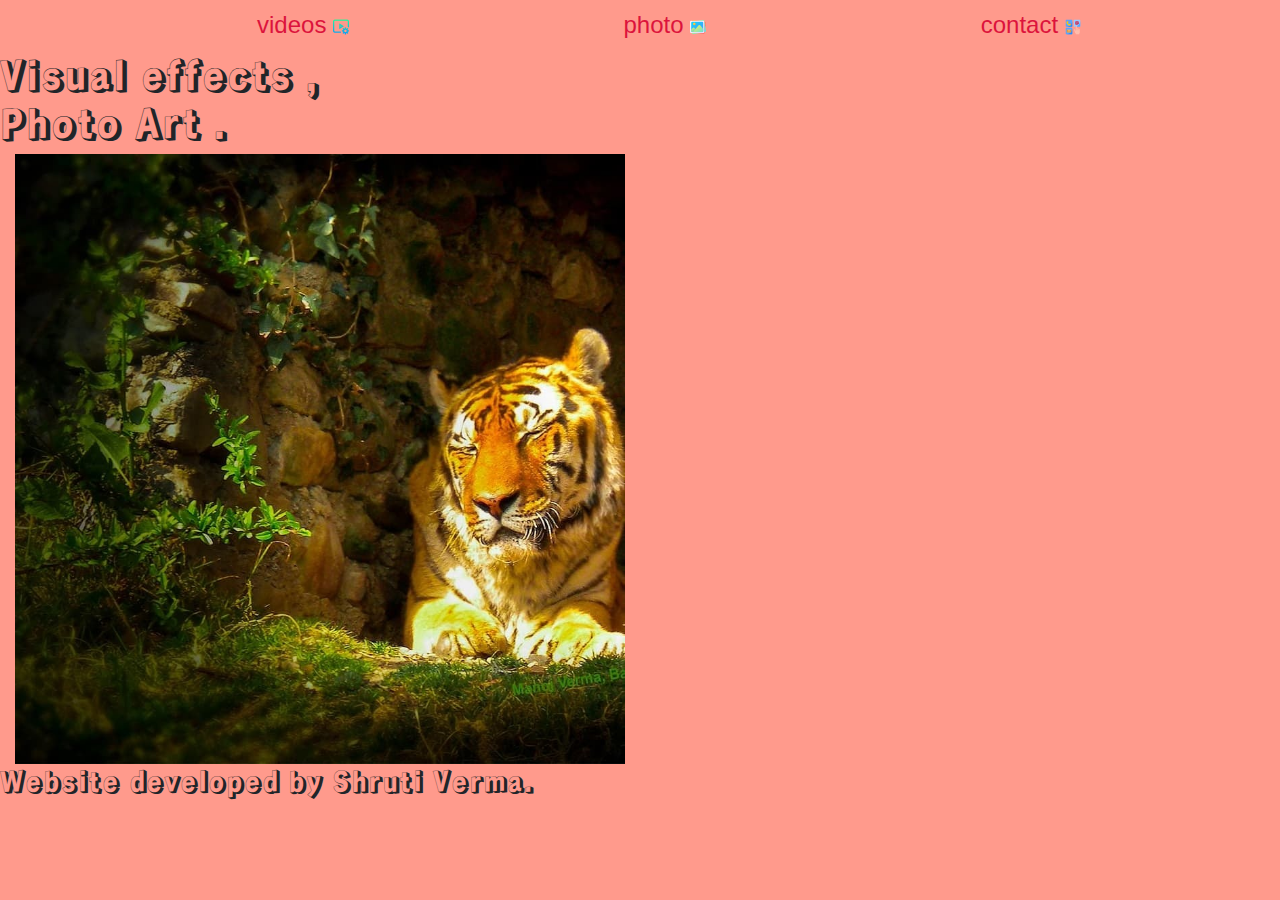
<file: index.html>
<!DOCTYPE html>
<html lang="en">
<head>
    <meta charset="UTF-8">
    <meta http-equiv="X-UA-Compatible" content="IE=edge">
    <meta name="viewport" content="width=device-width, initial-scale=1.0">
    <title>VFX</title>
    <link rel="preconnect" href="https://fonts.googleapis.com">
<link rel="preconnect" href="https://fonts.gstatic.com" crossorigin>
<link href="https://fonts.googleapis.com/css2?family=Rampart+One&display=swap" rel="stylesheet">

    <link rel="stylesheet" href="https://maxcdn.bootstrapcdn.com/bootstrap/4.0.0/css/bootstrap.min.css" integrity="sha384-Gn5384xqQ1aoWXA+058RXPxPg6fy4IWvTNh0E263XmFcJlSAwiGgFAW/dAiS6JXm" crossorigin="anonymous">
    <link rel="stylesheet" href="css\style2.css">



</head>
<body>
   


    <a href="video.html" class="btn ">videos <img src="css\png\001-video.png" alt=""></a>
    <a href="photo.html" class="btn ">photo <img src="css\png\003-picture.png" alt=""></a>
    <a href="contact.html" class="btn ">contact <img src="css\png\004-communicate.png" alt=""></a>


    <div class="div1"> <h1>  Visual effects ,
            <br> Photo Art  .</h1>
         </div>
    
                <img  src="css\2825.jpg" class="  col-lg-12 col-md-12 col-sm-12 mainimg" alt="Real Tiger ">

                <h3>Website developed by Shruti Verma.</h3>
            </body>
</html>
</file>
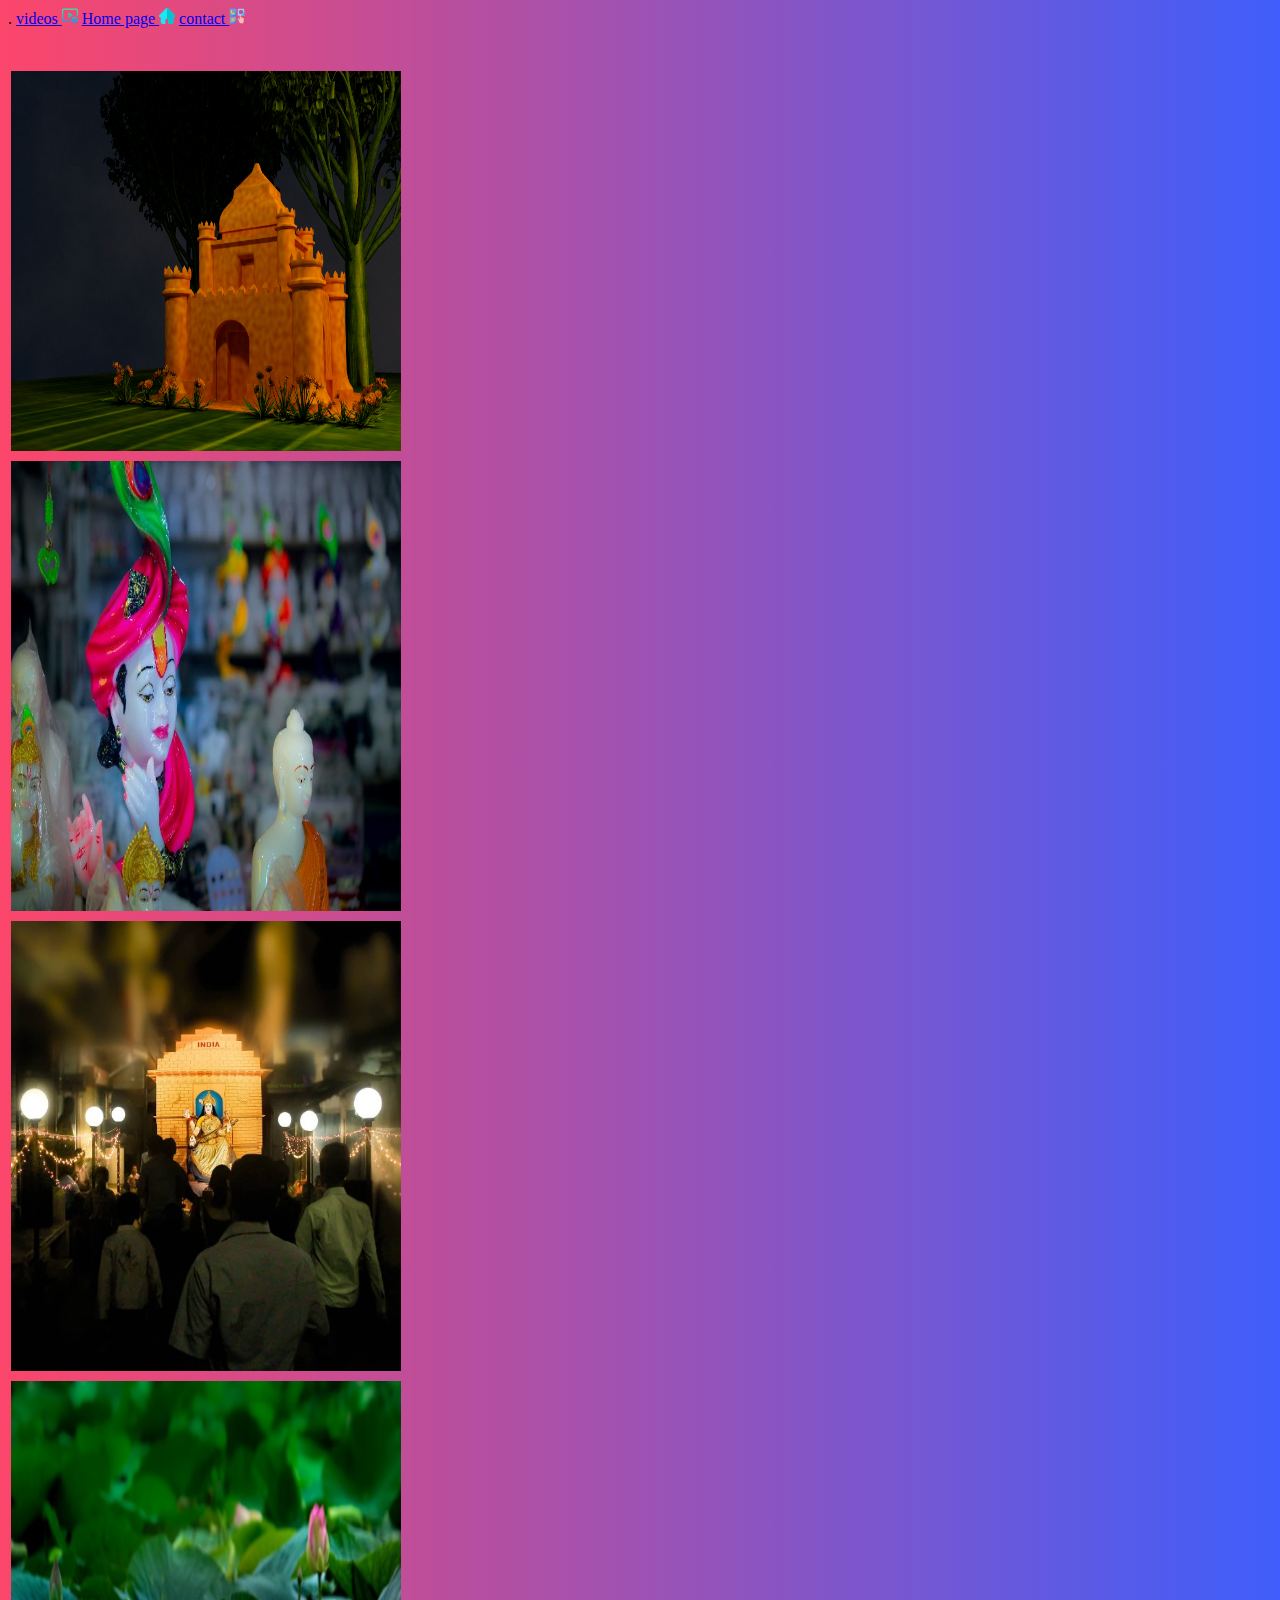
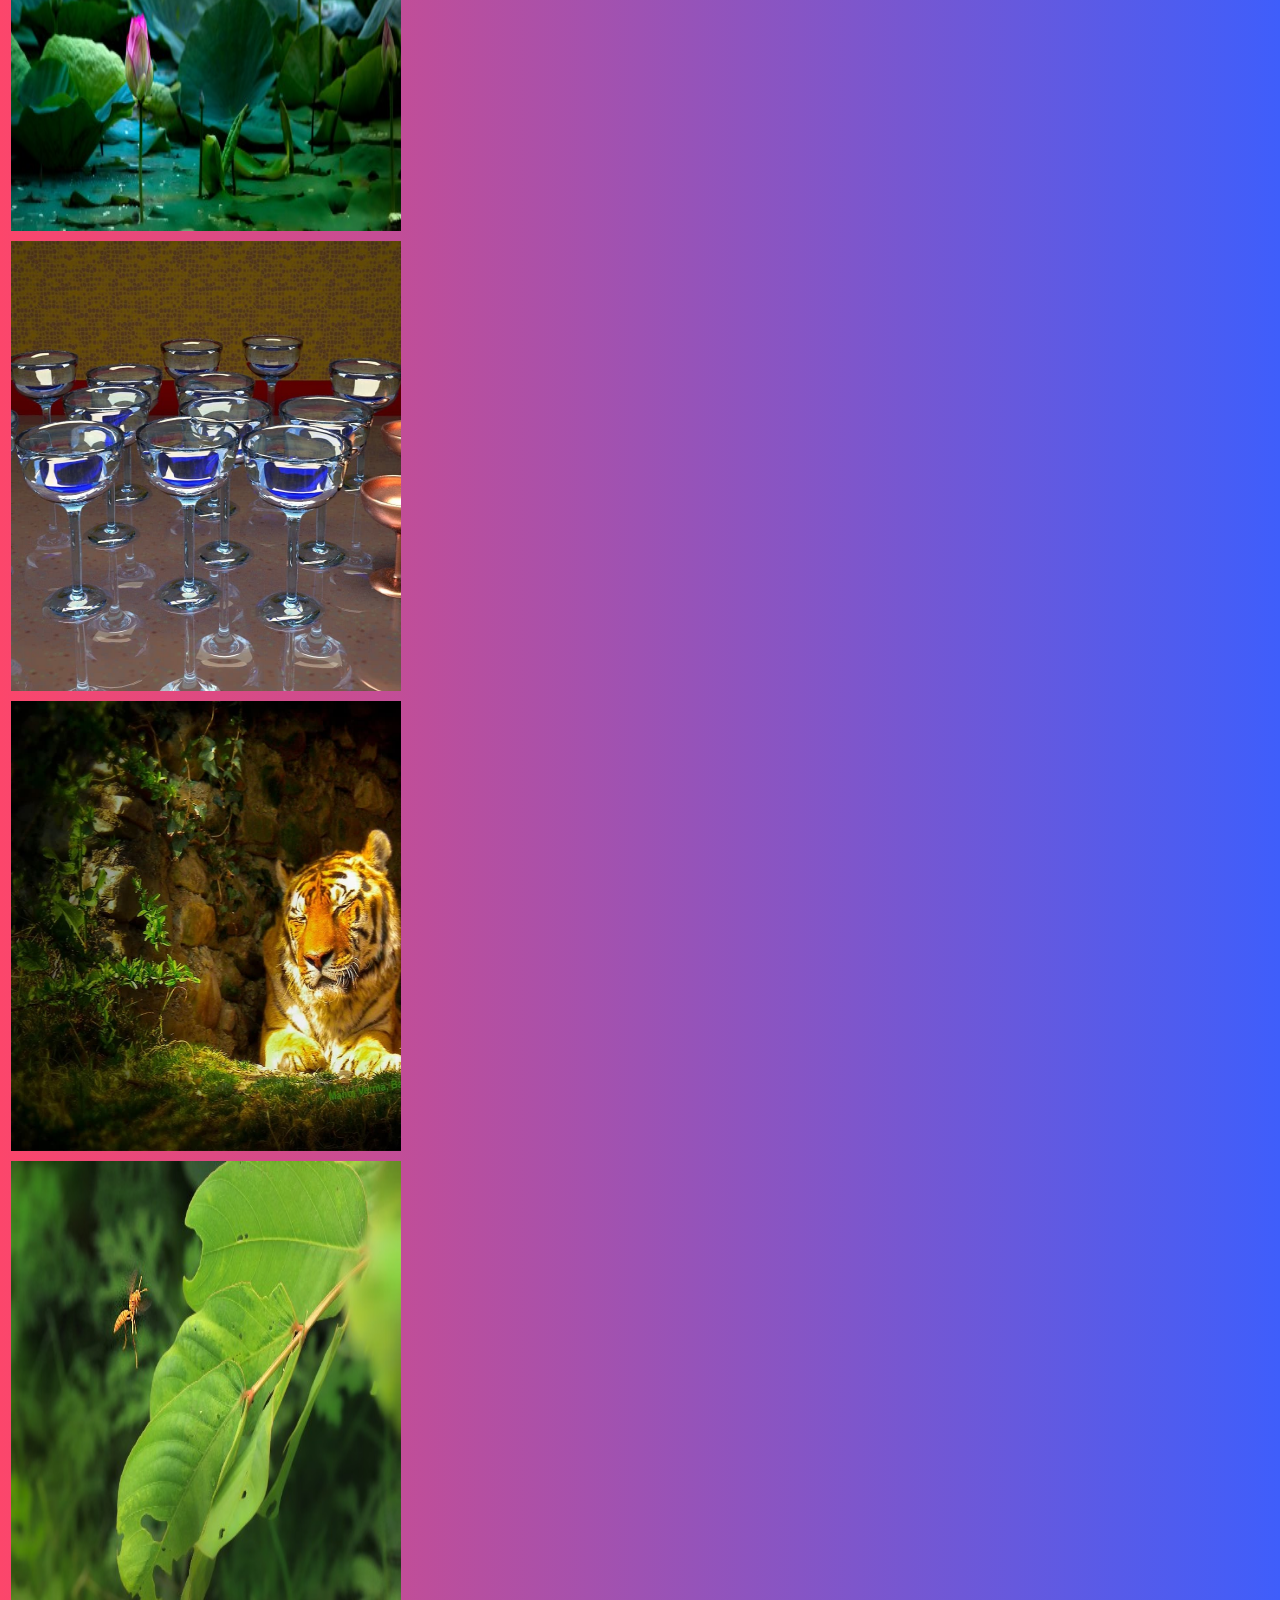
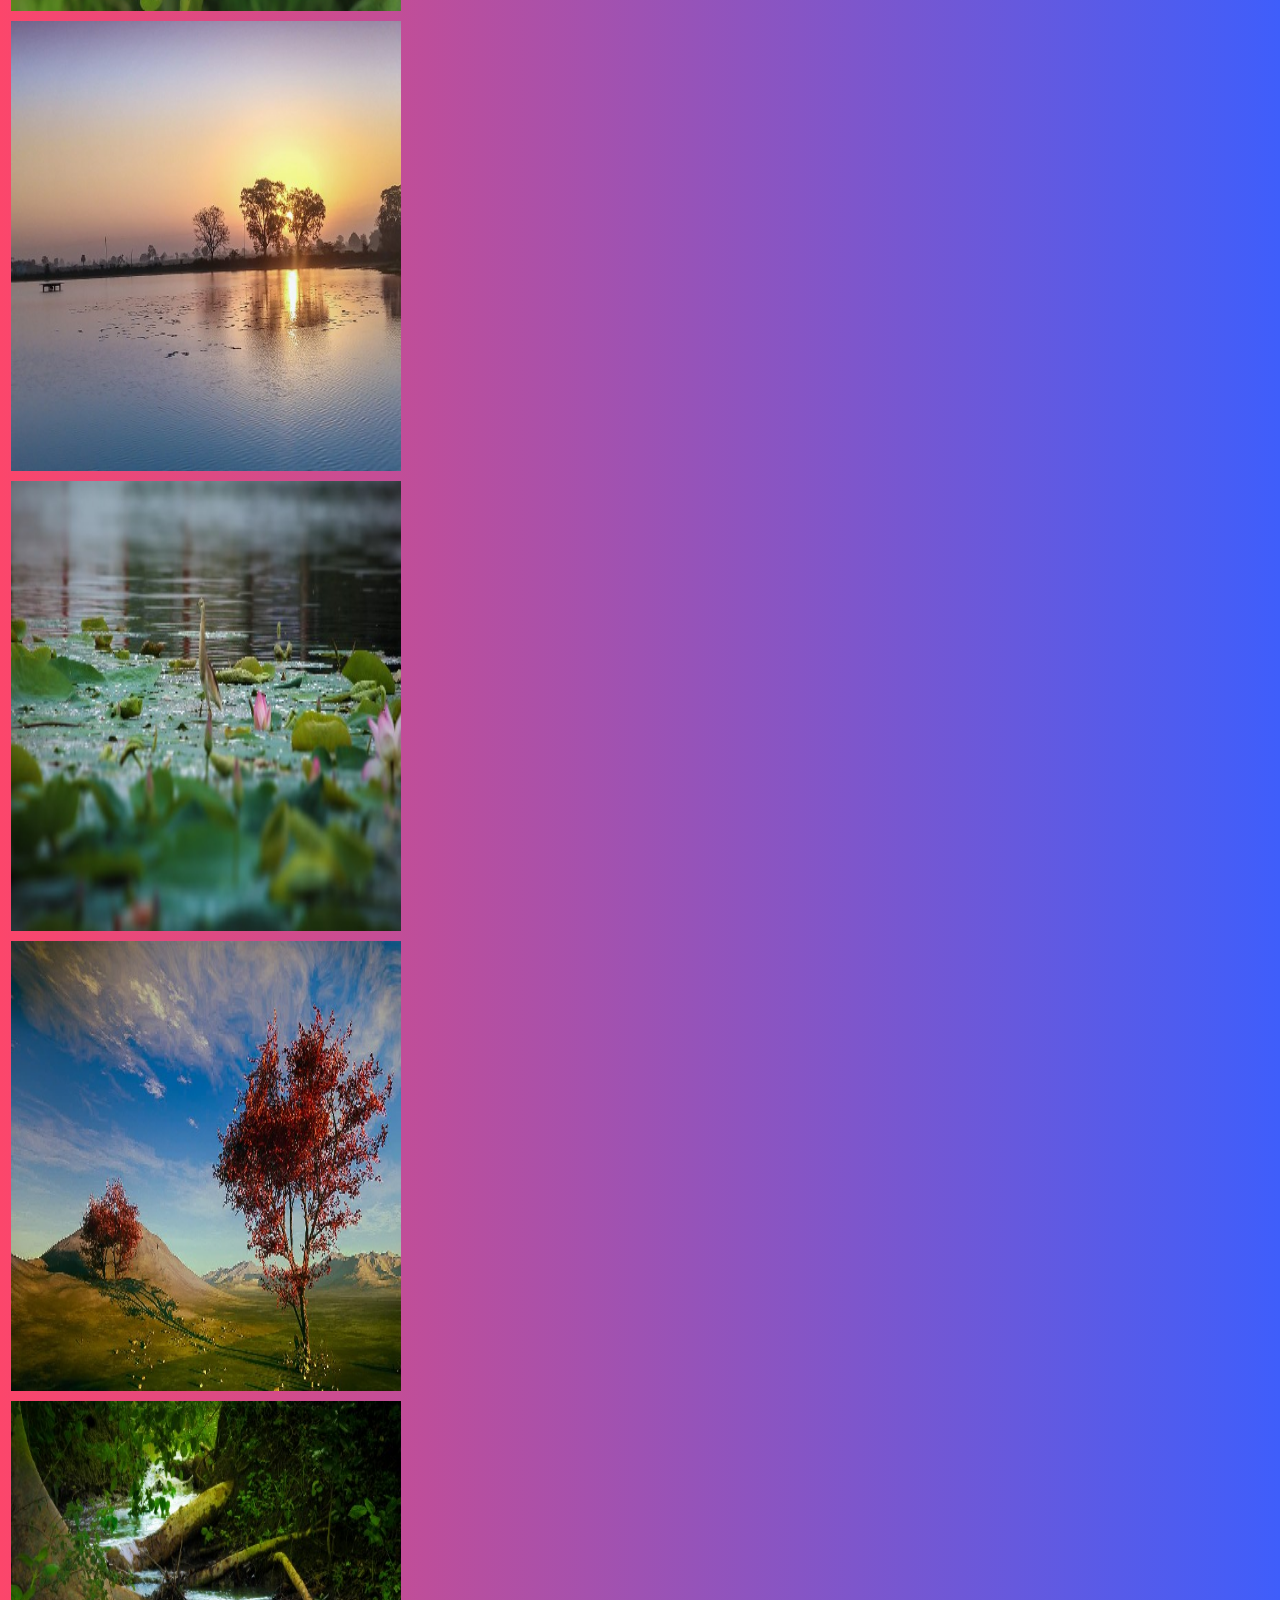
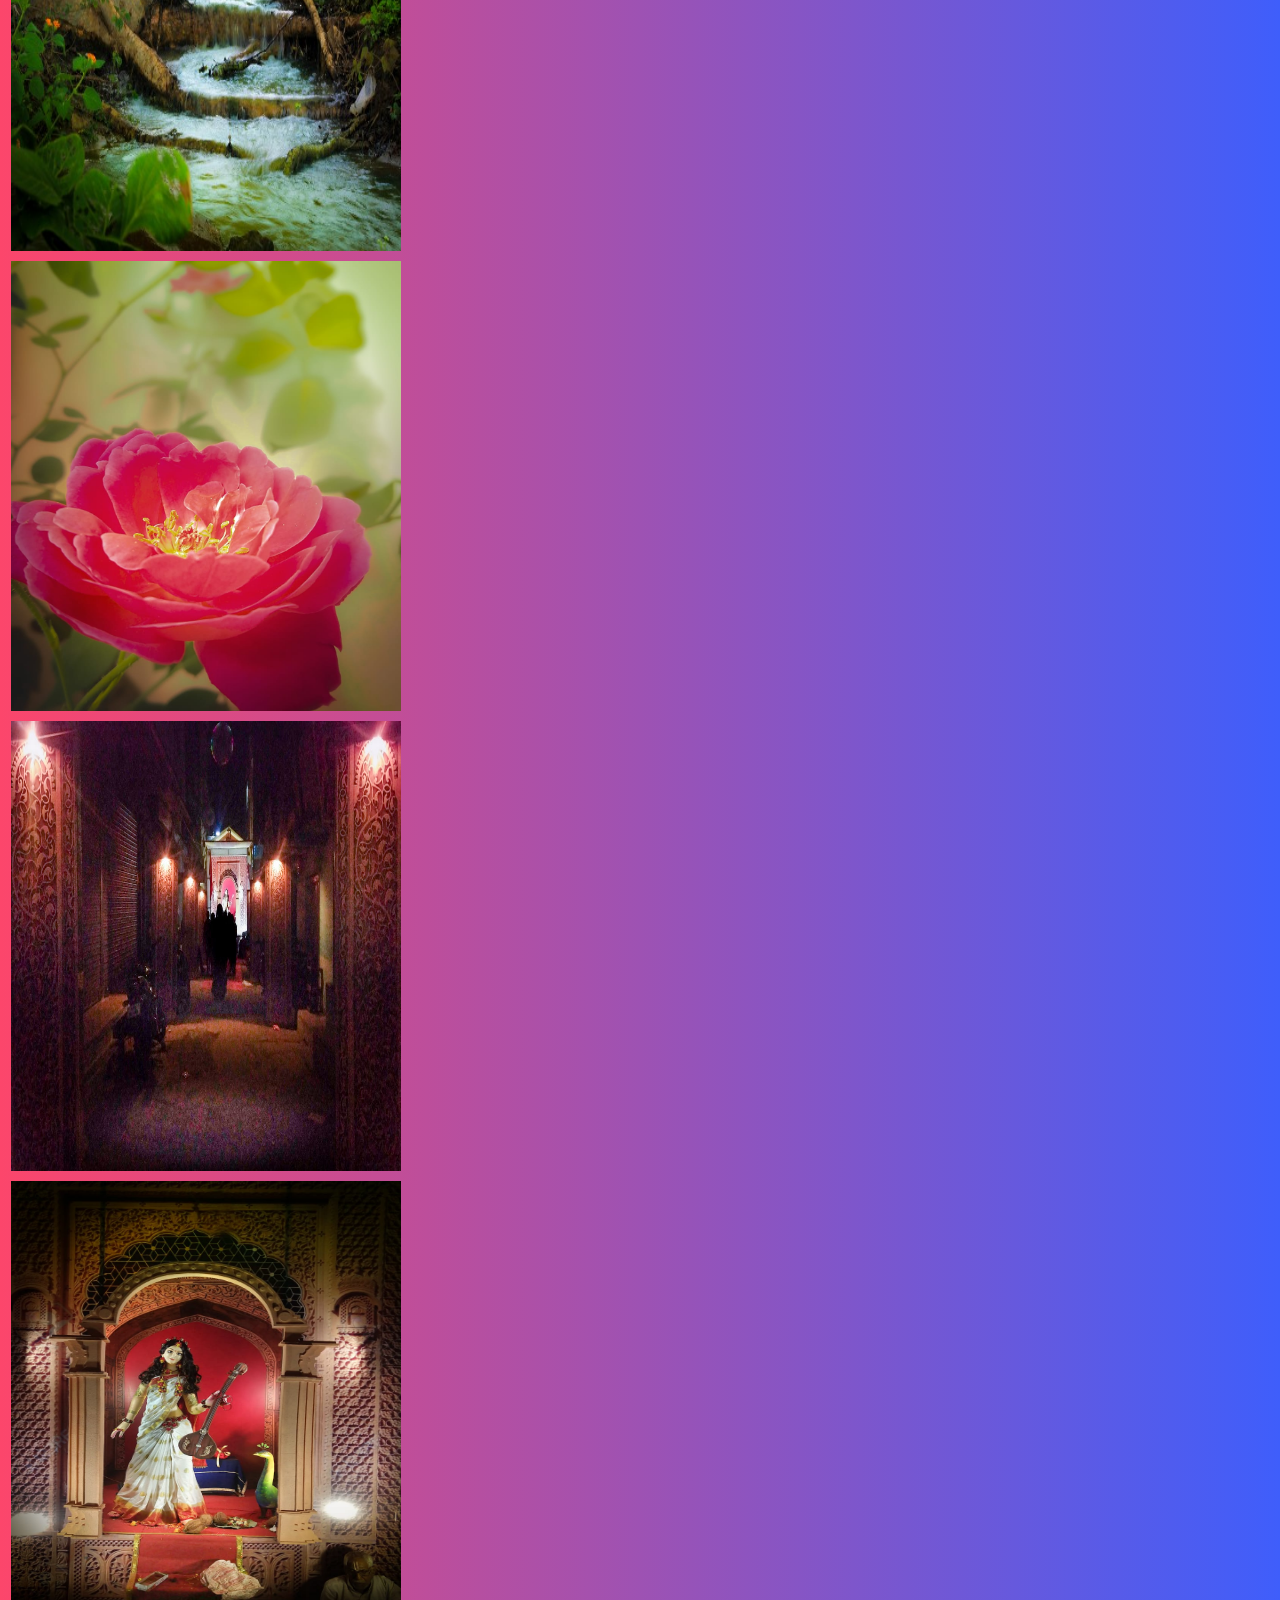
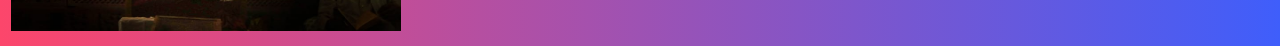
<file: photo.html>
<!DOCTYPE html>
<html lang="en">
<head>
    <meta charset="UTF-8">
    <meta http-equiv="X-UA-Compatible" content="IE=edge">
    <meta name="viewport" content="width=device-width, initial-scale=1.0">
    <title>Photo</title>
    <link rel="stylesheet" href="css\style.css">
    <link href="https://cdn.jsdelivr.net/npm/bootstrap@5.0.2/dist/css/bootstrap.min.css" rel="stylesheet" integrity="sha384-EVSTQN3/azprG1Anm3QDgpJLIm9Nao0Yz1ztcQTwFspd3yD65VohhpuuCOmLASjC" crossorigin="anonymous">.
    <script src="https://cdn.jsdelivr.net/npm/bootstrap@5.0.2/dist/js/bootstrap.bundle.min.js" integrity="sha384-MrcW6ZMFYlzcLA8Nl+NtUVF0sA7MsXsP1UyJoMp4YLEuNSfAP+JcXn/tWtIaxVXM" crossorigin="anonymous"></script>

</head>
<body>
  <a href="video.html" class="btn ">videos <img src="css\png\001-video.png" alt=""></a>
  <a href="index.html" class="btn ">Home page <img src="css\png\002-home.png" alt=""></a>
  <a href="contact.html" class="btn ">contact <img src="css\png\004-communicate.png" alt=""></a>
    <div class="row">
        <div class="col-lg-4 col-md-6 col-sm-12">
        <img   width="390" height="380"  src="css\1.jpg" alt="fort">
          </div>
          <div class="col-lg-4 col-md-6 col-sm-12">
          <img  width="390" height="450" src="css\2757.jpg" alt="Krishna">
            </div>
      
      
                <div class="col-lg-4 col-md-6 col-sm-12">
                <img  width="390" height="450" src="css\2762.jpg" alt="swarswati ji">
                  </div>
                  
      
                        <div class="col-lg-4 col-md-6 col-sm-12">
                        <img   width="390" height="450" src="css\2767.jpg" alt="">
                          </div>
                          <div class="col-lg-4 col-md-6 col-sm-12">
                          <img  width="390" height="450" src="css\2792.jpg" alt="">
                            </div>
                            <div class="col-lg-4 col-md-6 col-sm-12">
                            <img width="390" height="450" src="css\2825.jpg" alt="">
      </div>
                                <div class="col-lg-4 col-md-6 col-sm-12">
                                <img  width="390" height="450"src="css\2827.jpg" alt="">
                                  </div>
                                  <div class="col-lg-4 col-md-6 col-sm-12">
                                  <img  width="390" height="450"src="css\2828.jpg" alt="">
                                    </div>
                                    <div class="col-lg-4 col-md-6 col-sm-12">
                                    <img width="390" height="450"  src="css\2829.jpg" alt="">
      </div>
                                        <div class="col-lg-4 col-md-6 col-sm-12">
                                        <img width="390" height="450" src="css\2830.jpg" alt="">
                                          </div>
                                          <div class="col-lg-4 col-md-6 col-sm-12">
                                          <img width="390" height="450" src="css\2831.jpg" alt="">
                                            </div>
      
                                                <div class="col-lg-4 col-md-6 col-sm-12">
                                                <img width="390" height="450"  src="css\IMG-20200427-WA0003.jpg" alt="">
                                                  </div>
      
                                                    <div class="col-lg-4 col-md-6 col-sm-12">
                                                    <img width="390" height="450"  src="css\IMG-20201024-WA0008.jpg" alt="">
                                                      </div>
      
                                                      <div class="col-lg-4 col-md-6 col-sm-12">
                                                      <img width="390" height="450"  src="css\IMG-20201024-WA0009.jpg" alt="">
                                                        </div>
      
                                                      
      
</div>      
</body>
</html>
</file>
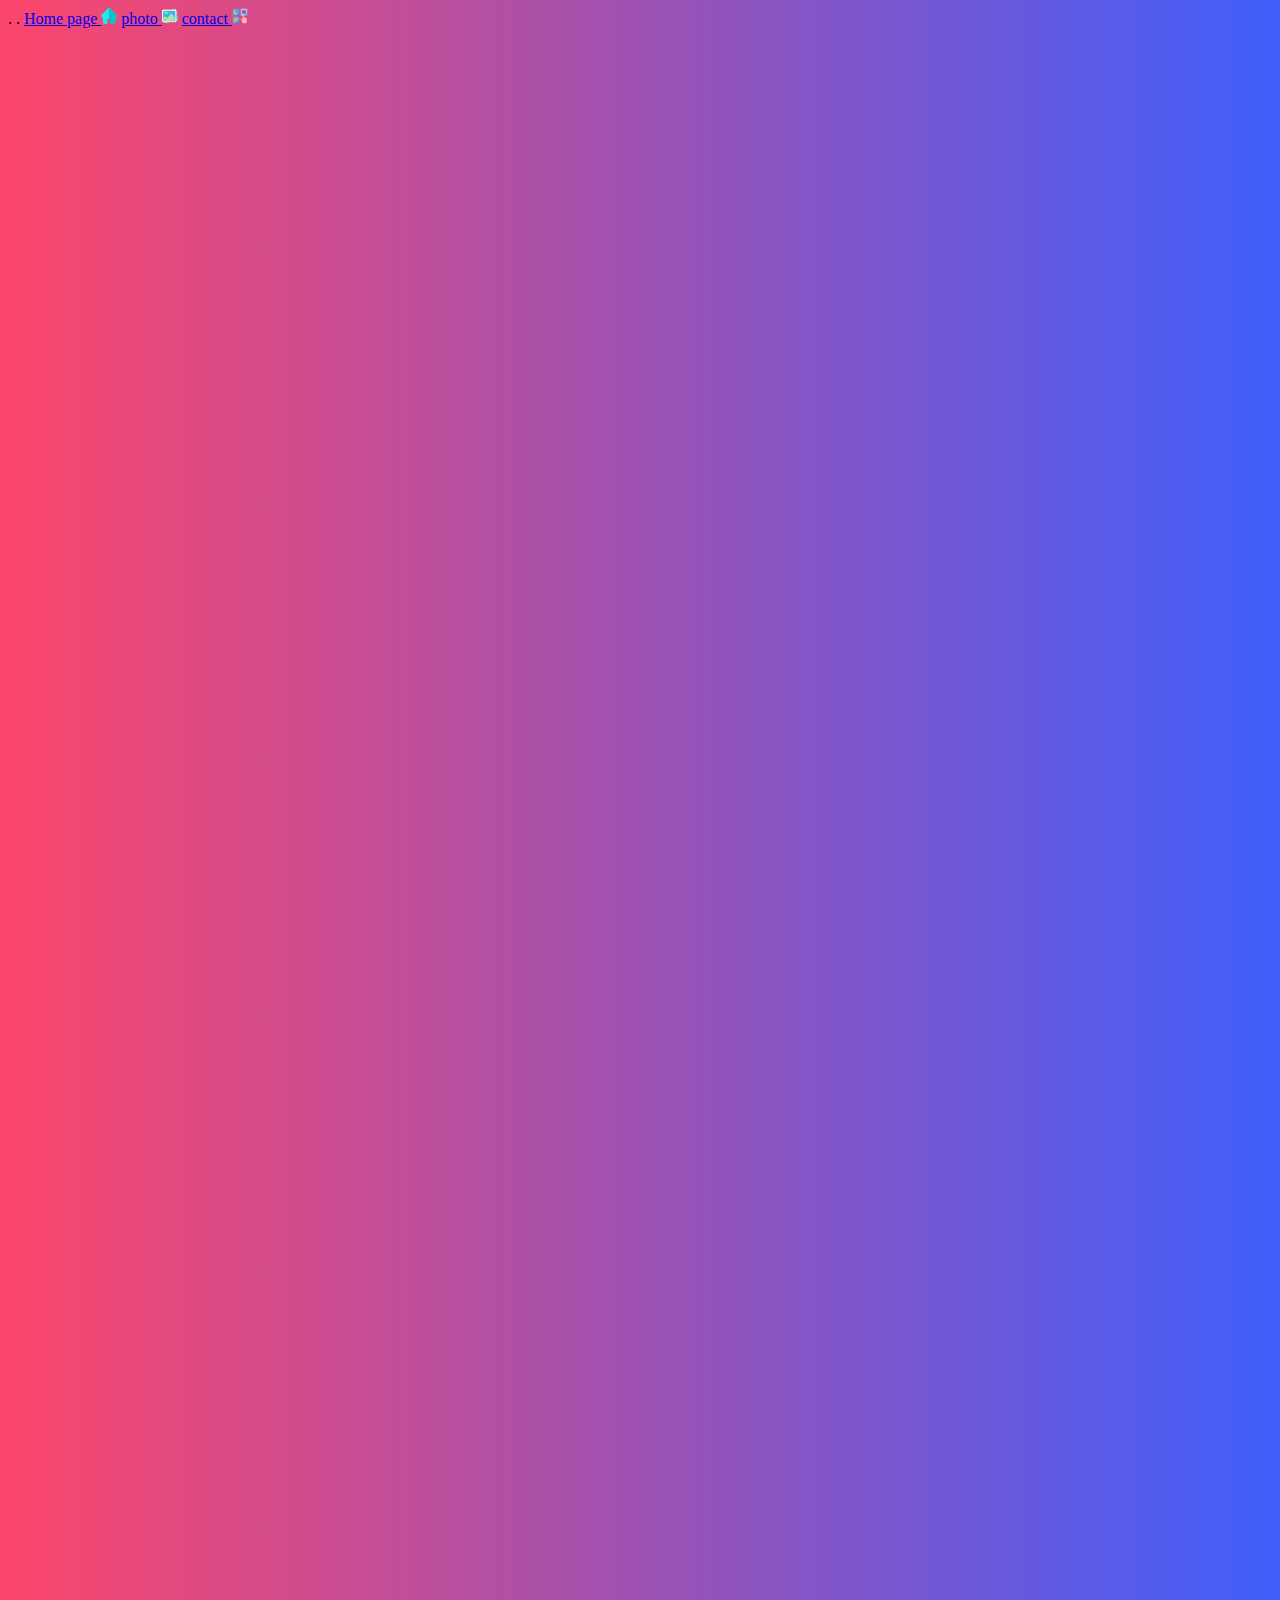
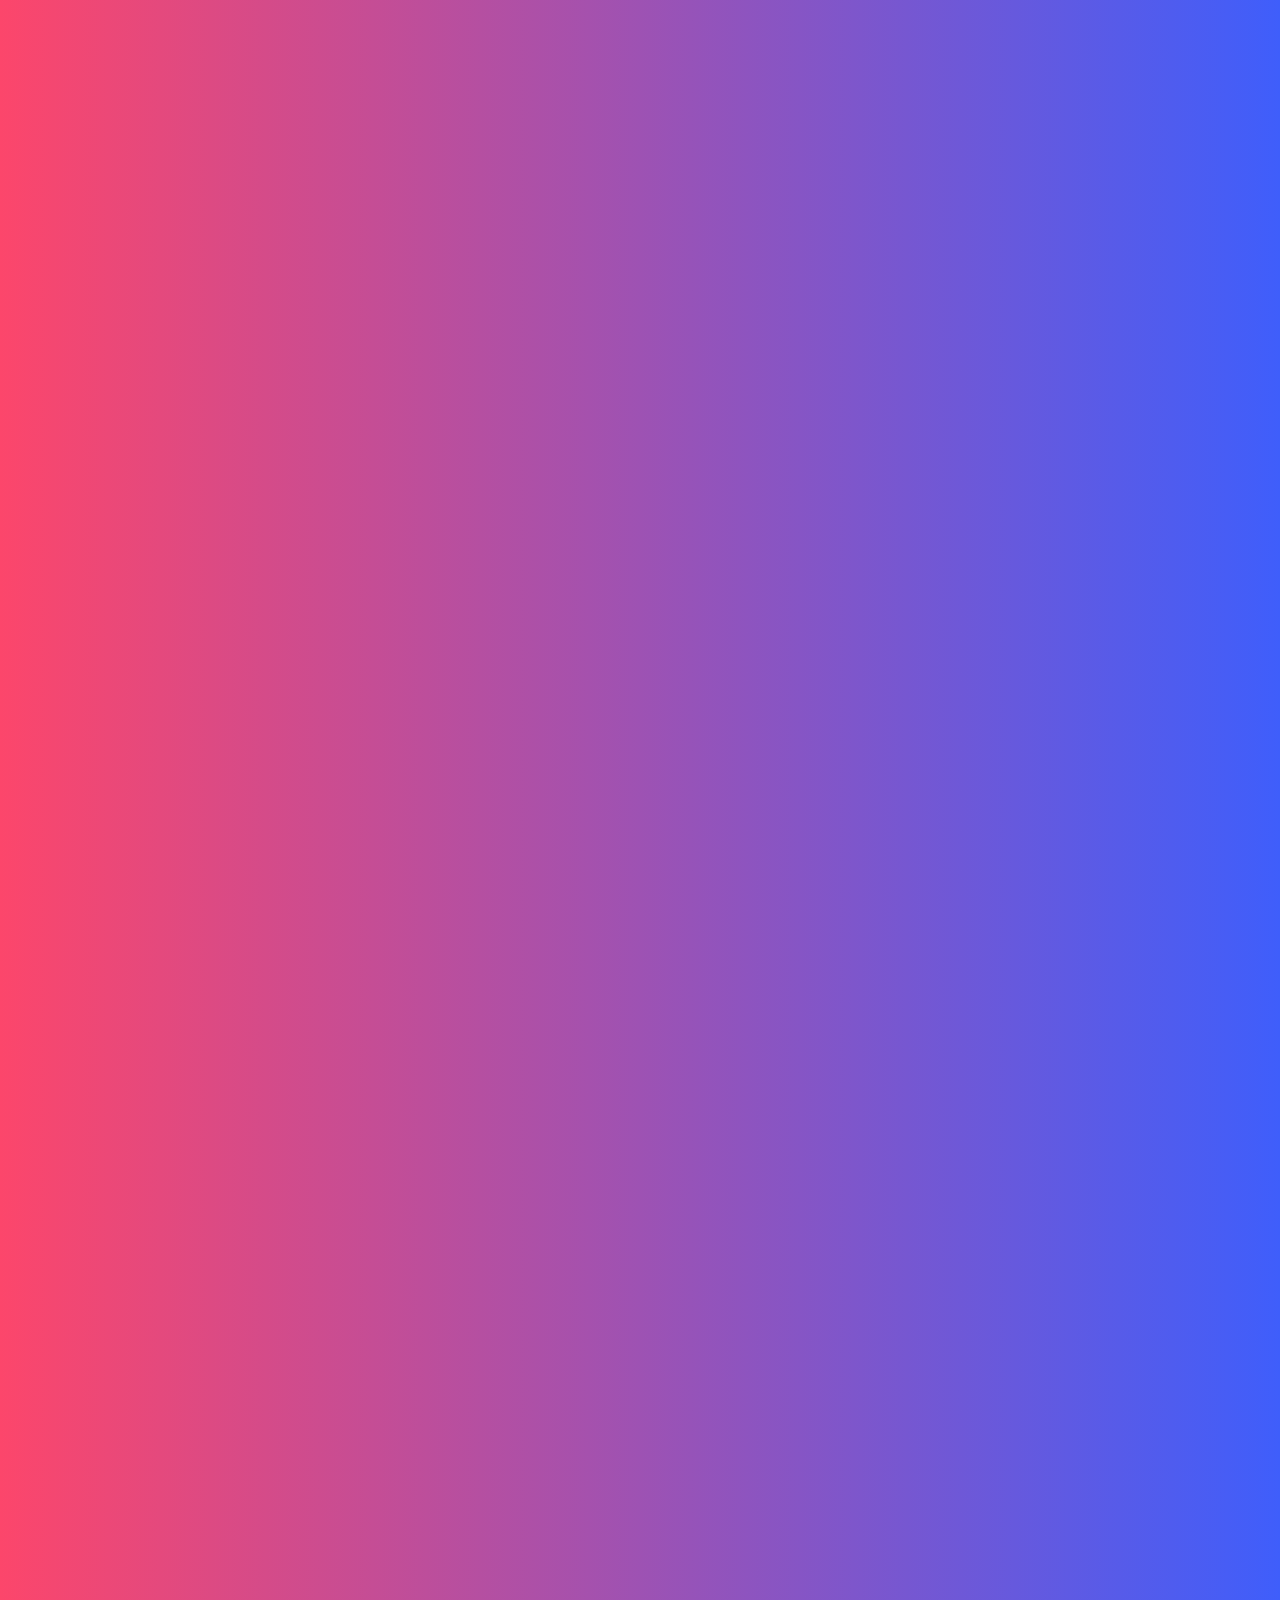
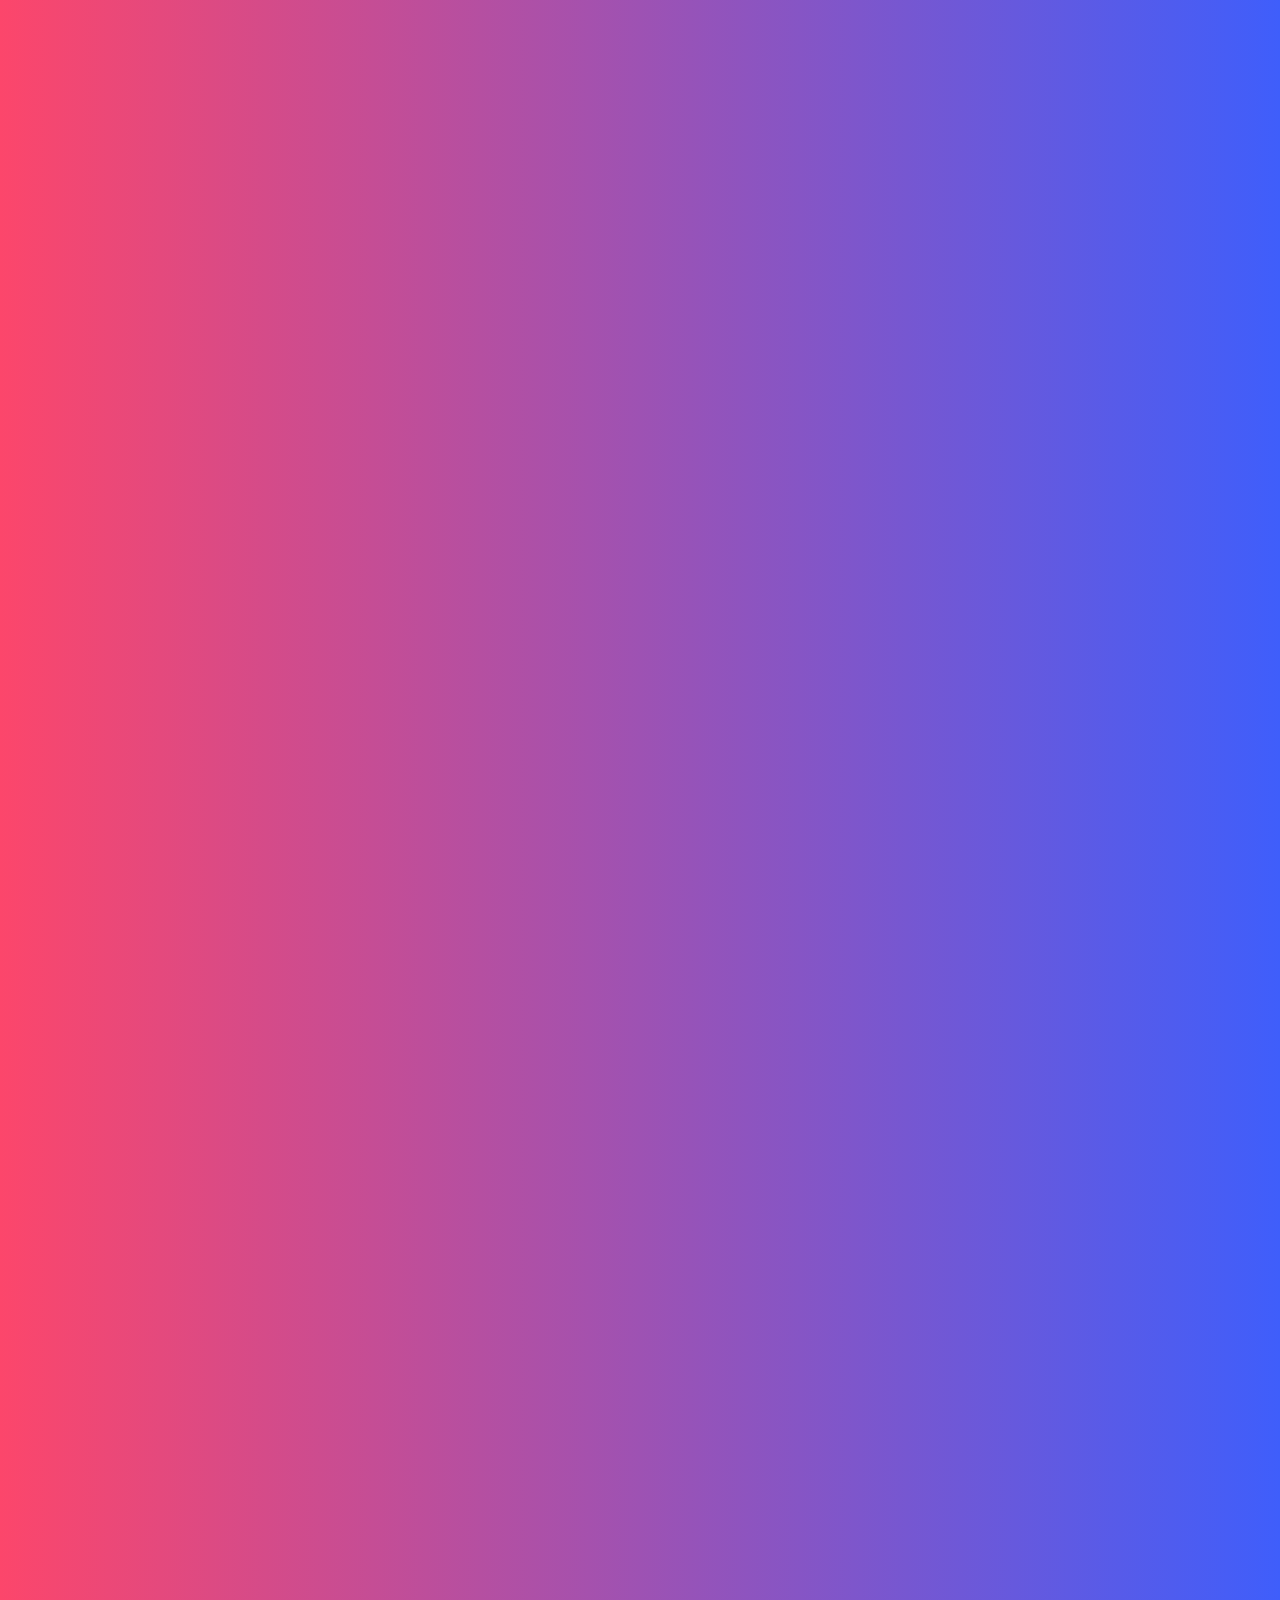
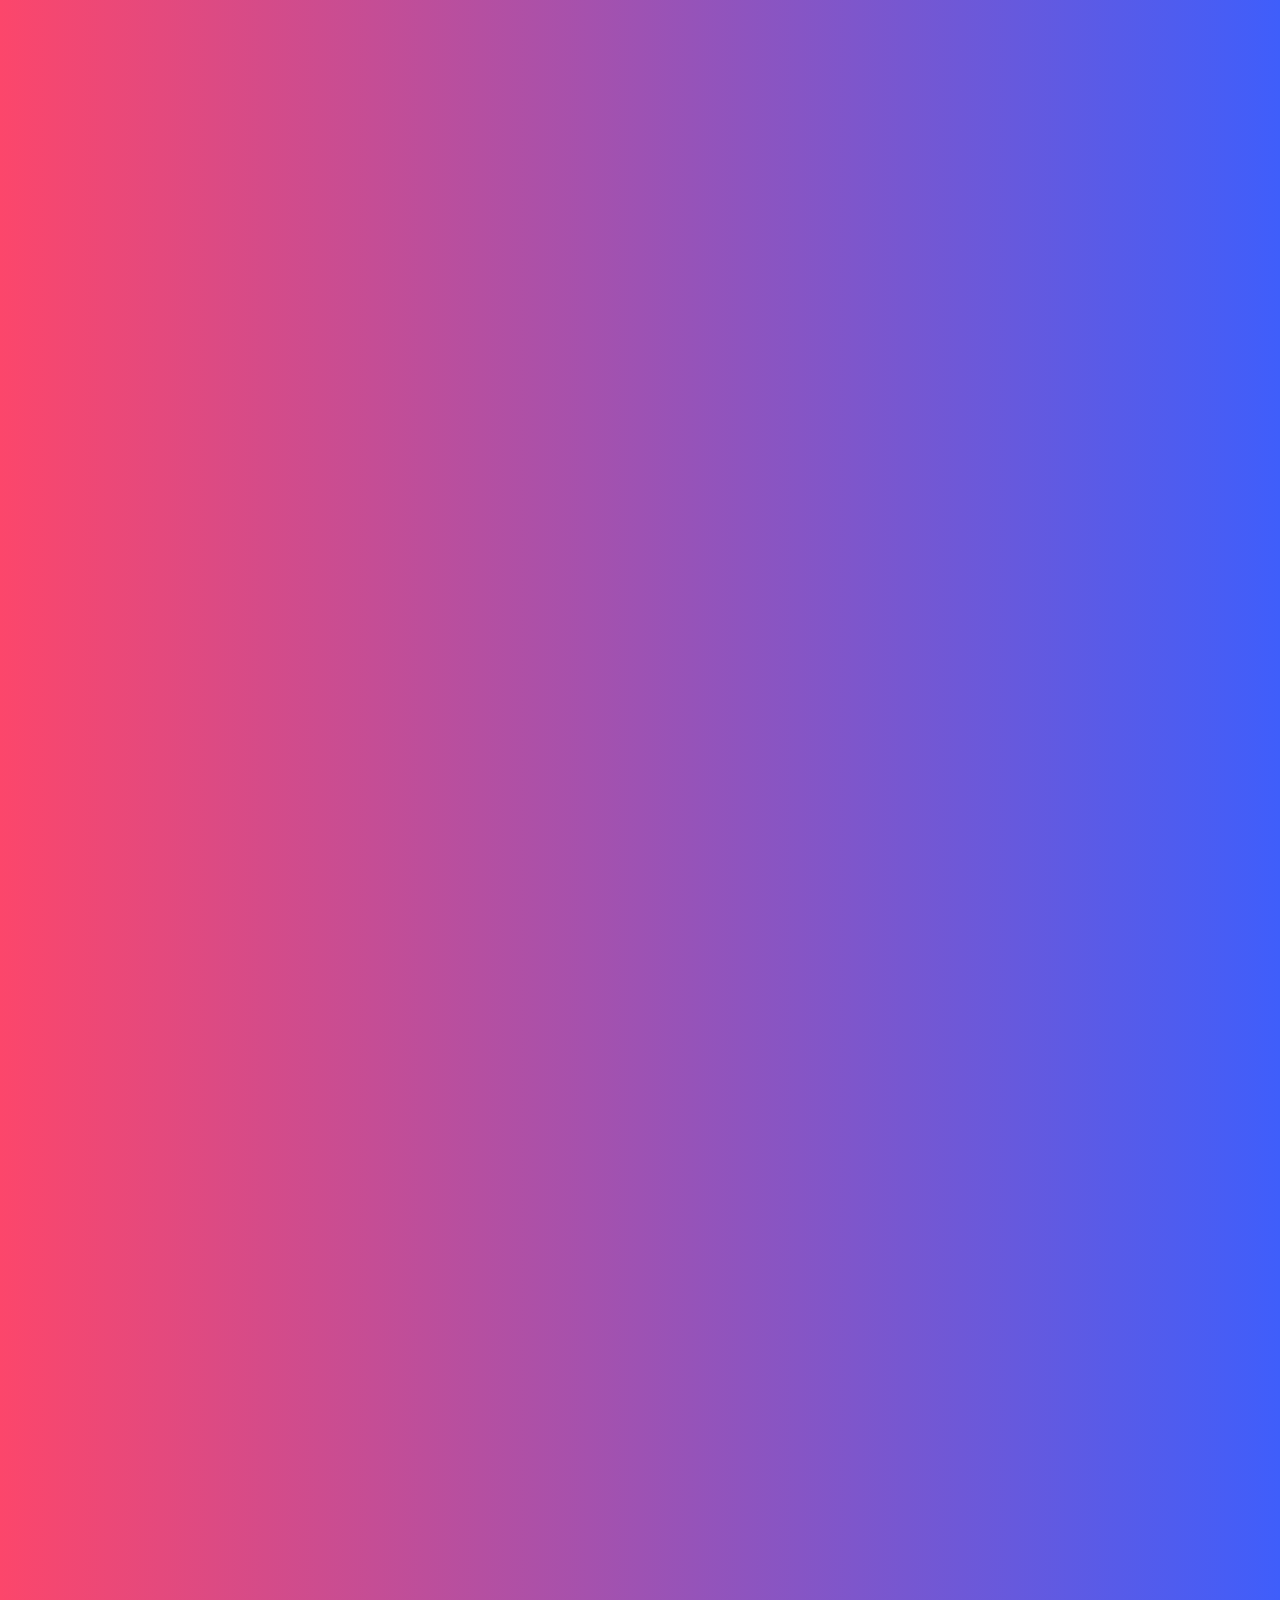
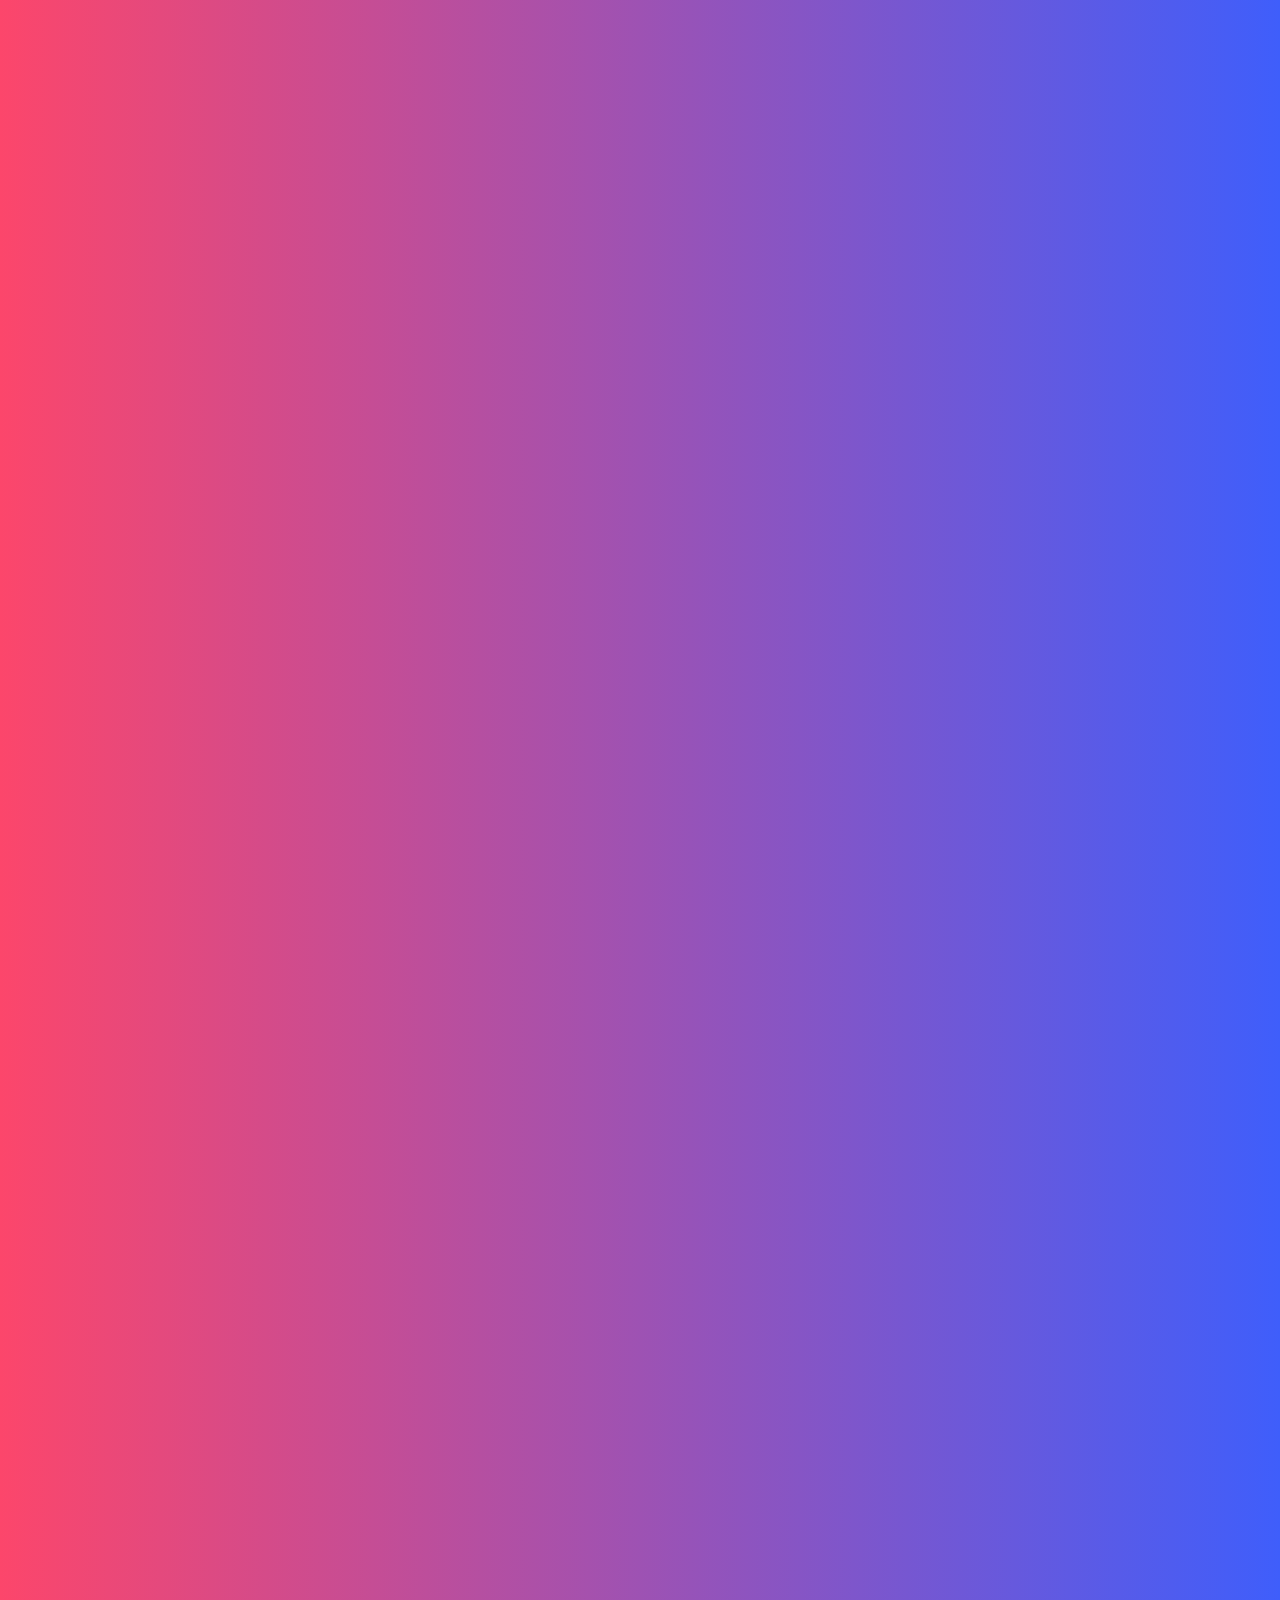
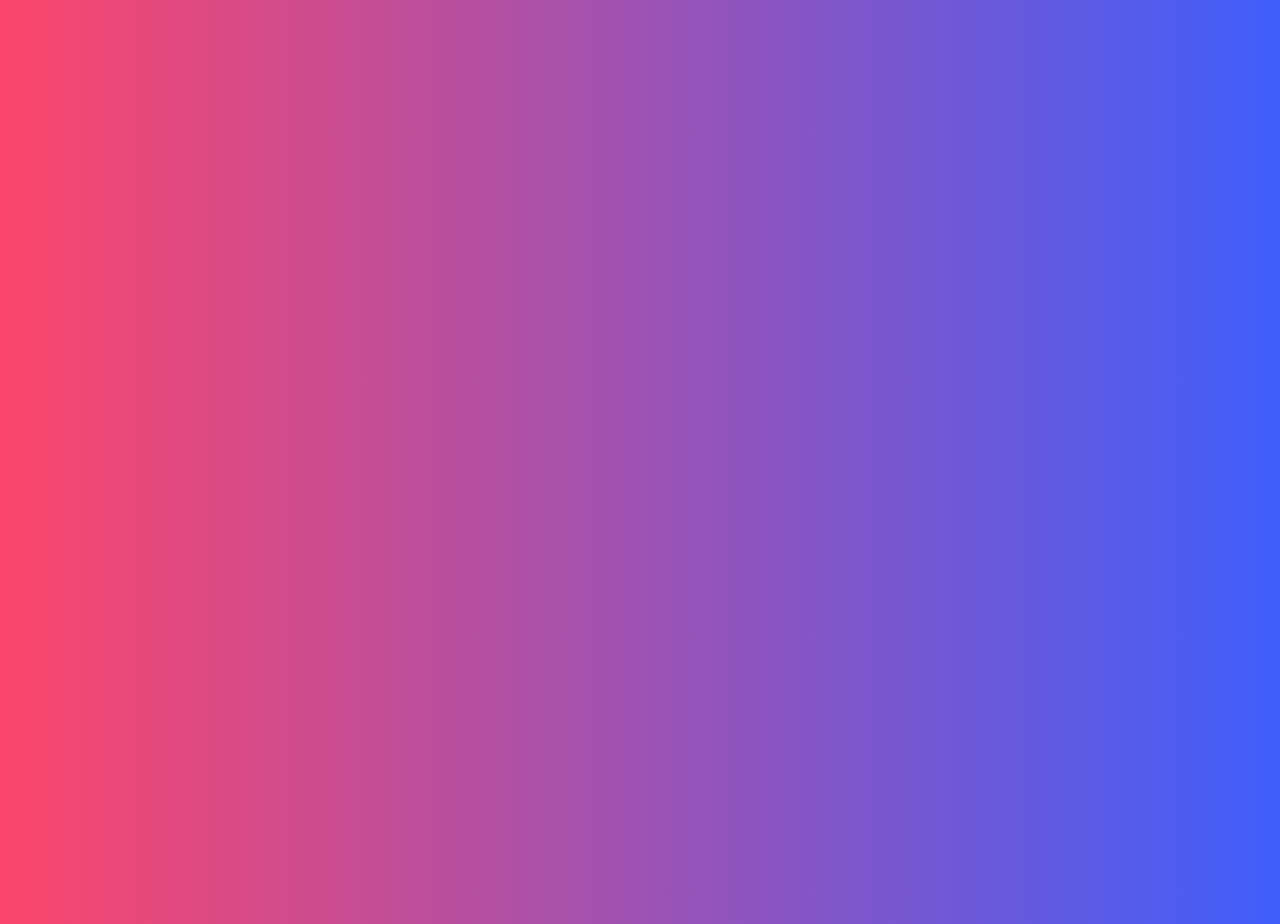
<file: video.html>
<!DOCTYPE html>
<html lang="en">
<head>
    <meta charset="UTF-8">
    <meta http-equiv="X-UA-Compatible" content="IE=edge">
    <meta name="viewport" content="width=device-width, initial-scale=1.0">
    <title>video</title>
    <link rel="stylesheet" href="css\style.css">

    <link href="https://cdn.jsdelivr.net/npm/bootstrap@5.0.2/dist/css/bootstrap.min.css" rel="stylesheet" integrity="sha384-EVSTQN3/azprG1Anm3QDgpJLIm9Nao0Yz1ztcQTwFspd3yD65VohhpuuCOmLASjC" crossorigin="anonymous">.
    <link href="https://cdn.jsdelivr.net/npm/bootstrap@5.0.2/dist/css/bootstrap.min.css" rel="stylesheet" integrity="sha384-EVSTQN3/azprG1Anm3QDgpJLIm9Nao0Yz1ztcQTwFspd3yD65VohhpuuCOmLASjC" crossorigin="anonymous">.

</head>
<body>
  <a href="index.html" class="btn ">Home page <img src="css\png\002-home.png" alt=""></a>
  <a href="photo.html" class="btn ">photo <img src="css\png\003-picture.png" alt=""></a>
  <a href="contact.html" class="btn ">contact <img src="css\png\004-communicate.png" alt=""></a>
    <div class="color">
        <div class="row">
          <div class="col-lg-4 col-md-6 col-sm-12">
            <iframe width="440" height="360" src="https://www.youtube.com/embed/FD4_fmGDn1w?list=PLMoRb-8frGkxvqTM3rTZWF1Sa96Zn5ID8" title="YouTube video player" frameborder="0"
              allow="accelerometer; autoplay; clipboard-write; encrypted-media; gyroscope; picture-in-picture" allowfullscreen></iframe>
          </div>
  

          <div class="col-lg-4 col-md-6 col-sm-12">
          <iframe width="440" height="360" src="https://www.youtube.com/embed/u2gM0BHZZjY" title="YouTube video player" frameborder="0" allow="accelerometer; autoplay; clipboard-write; encrypted-media; gyroscope; picture-in-picture" allowfullscreen></iframe>
</div>
          



          <div class="col-lg-4 col-md-6 col-sm-12">
            <iframe  width="440" height="360"  src="https://www.youtube.com/embed/MKKl4ISYqD4" title="YouTube video player" frameborder="0" allow="accelerometer; autoplay; clipboard-write; encrypted-media; gyroscope; picture-in-picture"allowfullscreen></iframe>
          </div>
  
  
          <div class="col-lg-4 col-md-6 col-sm-12">
            <iframe width="440" height="360" src="https://www.youtube.com/embed/xM1hjEltlZQ" title="YouTube video player" frameborder="0" allow="accelerometer; autoplay; clipboard-write; encrypted-media; gyroscope; picture-in-picture"
              allowfullscreen></iframe>
          </div>
  
          <div class="col-lg-4 col-md-6 col-sm-12">
            <iframe width="440" height="360" src="https://www.youtube.com/embed/yVtmL_NK9NI" title="YouTube video player" frameborder="0" allow="accelerometer; autoplay; clipboard-write; encrypted-media; gyroscope; picture-in-picture"
              allowfullscreen></iframe>
          </div>
  
  
          <div class="col-lg-4 col-md-6 col-sm-12">
            <iframe width="440" height="360" src="https://www.youtube.com/embed/MdBVjC3DNU4" title="YouTube video player" frameborder="0" allow="accelerometer; autoplay; clipboard-write; encrypted-media; gyroscope; picture-in-picture"
              allowfullscreen></iframe>
          </div>
  
          <div class="col-lg-4 col-md-6 col-sm-12">
            <iframe width="440" height="360" src="https://www.youtube.com/embed/Hv7WbQAenbc" title="YouTube video player" frameborder="0" allow="accelerometer; autoplay; clipboard-write; encrypted-media; gyroscope; picture-in-picture"
              allowfullscreen></iframe>
          </div>
  
          <div class="col-lg-4 col-md-6 col-sm-12">
            <iframe width="440" height="360" src="https://www.youtube.com/embed/FD4_fmGDn1w" title="YouTube video player" frameborder="0" allow="accelerometer; autoplay; clipboard-write; encrypted-media; gyroscope; picture-in-picture"
              allowfullscreen></iframe>
          </div>
  
          <div class="col-lg-4 col-md-6 col-sm-12">
            <iframe width="440" height="360" src="https://www.youtube.com/embed/7KJRjxmBKz4" title="YouTube video player" frameborder="0" allow="accelerometer; autoplay; clipboard-write; encrypted-media; gyroscope; picture-in-picture"
              allowfullscreen></iframe>
          </div>
  
          <div class="col-lg-4 col-md-6 col-sm-12">
            <iframe width="440" height="360" src="https://www.youtube.com/embed/f6E-cEnwsLo" title="YouTube video player" frameborder="0" allow="accelerometer; autoplay; clipboard-write; encrypted-media; gyroscope; picture-in-picture"
              allowfullscreen></iframe>
          </div>
          <div class="col-lg-4 col-md-6 col-sm-12">
          <iframe width="4400" height="360" src="https://www.youtube.com/embed/HWVzRtRg_iA" title="YouTube video player" frameborder="0" allow="accelerometer; autoplay; clipboard-write; encrypted-media; gyroscope; picture-in-picture" allowfullscreen></iframe>
        </div>

          <div class="col-lg-4 col-md-6 col-sm-12">
            <iframe width="440" height="360" src="https://www.youtube.com/embed/om6QK-_vy_g" title="YouTube video player" frameborder="0" allow="accelerometer; autoplay; clipboard-write; encrypted-media; gyroscope; picture-in-picture"
              allowfullscreen></iframe>
          </div>
  
          <div class="col-lg-4 col-md-6 col-sm-12">
            <iframe width="440" height="360" src="https://www.youtube.com/embed/1uoWtjDqkBI" title="YouTube video player" frameborder="0" allow="accelerometer; autoplay; clipboard-write; encrypted-media; gyroscope; picture-in-picture"
              allowfullscreen></iframe>
          </div>
          <div class="col-lg-4 col-md-6 col-sm-12">
            <iframe width="440" height="360" src="https://www.youtube.com/embed/a0jdLBI25cE" title="YouTube video player" frameborder="0" allow="accelerometer; autoplay; clipboard-write; encrypted-media; gyroscope; picture-in-picture"
              allowfullscreen></iframe>
          </div>
  
          <div class="col-lg-4 col-md-6 col-sm-12">
            <iframe width="440" height="360" src="https://www.youtube.com/embed/f8Luhex9mF0" title="YouTube video player" frameborder="0" allow="accelerometer; autoplay; clipboard-write; encrypted-media; gyroscope; picture-in-picture"
              allowfullscreen></iframe>
          </div>
          <div class="col-lg-4 col-md-6 col-sm-12">
            <iframe width="440" height="360" src="https://www.youtube.com/embed/__abVx74YW4" title="YouTube video player" frameborder="0" allow="accelerometer; autoplay; clipboard-write; encrypted-media; gyroscope; picture-in-picture"
              allowfullscreen></iframe>
          </div>
  
          <div class="col-lg-4 col-md-6 col-sm-12">
            <iframe width="440" height="360" src="https://www.youtube.com/embed/R2MLKGLbM6g" title="YouTube video player" frameborder="0" allow="accelerometer; autoplay; clipboard-write; encrypted-media; gyroscope; picture-in-picture"
              allowfullscreen></iframe>
          </div>
          <div class="col-lg-4 col-md-6 col-sm-12">
            <iframe width="440" height="360" src="https://www.youtube.com/embed/thXz4fdyjyc" title="YouTube video player" frameborder="0" allow="accelerometer; autoplay; clipboard-write; encrypted-media; gyroscope; picture-in-picture"
              allowfullscreen></iframe>
          </div>
  
          <div class="col-lg-4 col-md-6 col-sm-12">
            <iframe width="440" height="360" src="https://www.youtube.com/embed/oUwMwid9BOo" title="YouTube video player" frameborder="0" allow="accelerometer; autoplay; clipboard-write; encrypted-media; gyroscope; picture-in-picture"
              allowfullscreen></iframe>
          </div>
          <div class="col-lg-4 col-md-6 col-sm-12">
            <iframe width="440" height="360" src="https://www.youtube.com/embed/ilBuEDwS2EQ" title="YouTube video player" frameborder="0" allow="accelerometer; autoplay; clipboard-write; encrypted-media; gyroscope; picture-in-picture"
              allowfullscreen></iframe>
          </div>
  
          <div class="col-lg-4 col-md-6 col-sm-12">
            <iframe width="440" height="352" src="https://www.youtube.com/embed/knA4zWKkh6U" title="YouTube video player" frameborder="0" allow="accelerometer; autoplay; clipboard-write; encrypted-media; gyroscope; picture-in-picture"
              allowfullscreen></iframe>
          </div>
  
          <div class="col-lg-4 col-md-6 col-sm-12">
            <iframe width="440" height="352" src="https://www.youtube.com/embed/kfvRnwlkO5Y" title="YouTube video player" frameborder="0" allow="accelerometer; autoplay; clipboard-write; encrypted-media; gyroscope; picture-in-picture"
              allowfullscreen></iframe>
          </div>
  
          <div class="col-lg-4 col-md-6 col-sm-12">
            <iframe width="440" height="352" src="https://www.youtube.com/embed/mviB_UNsGEM" title="YouTube video player" frameborder="0" allow="accelerometer; autoplay; clipboard-write; encrypted-media; gyroscope; picture-in-picture"
              allowfullscreen></iframe>
          </div>
  
          <div class="col-lg-4 col-md-6 col-sm-12    container-fluid  ">
            <iframe width="440" height="352" src="https://www.youtube.com/embed/cbauDXHtD2g" title="YouTube video player" frameborder="0" allow="accelerometer; autoplay; clipboard-write; encrypted-media; gyroscope; picture-in-picture"
              allowfullscreen></iframe>
          </div>
  
        </div>
  
</body>
</html>
</file>
